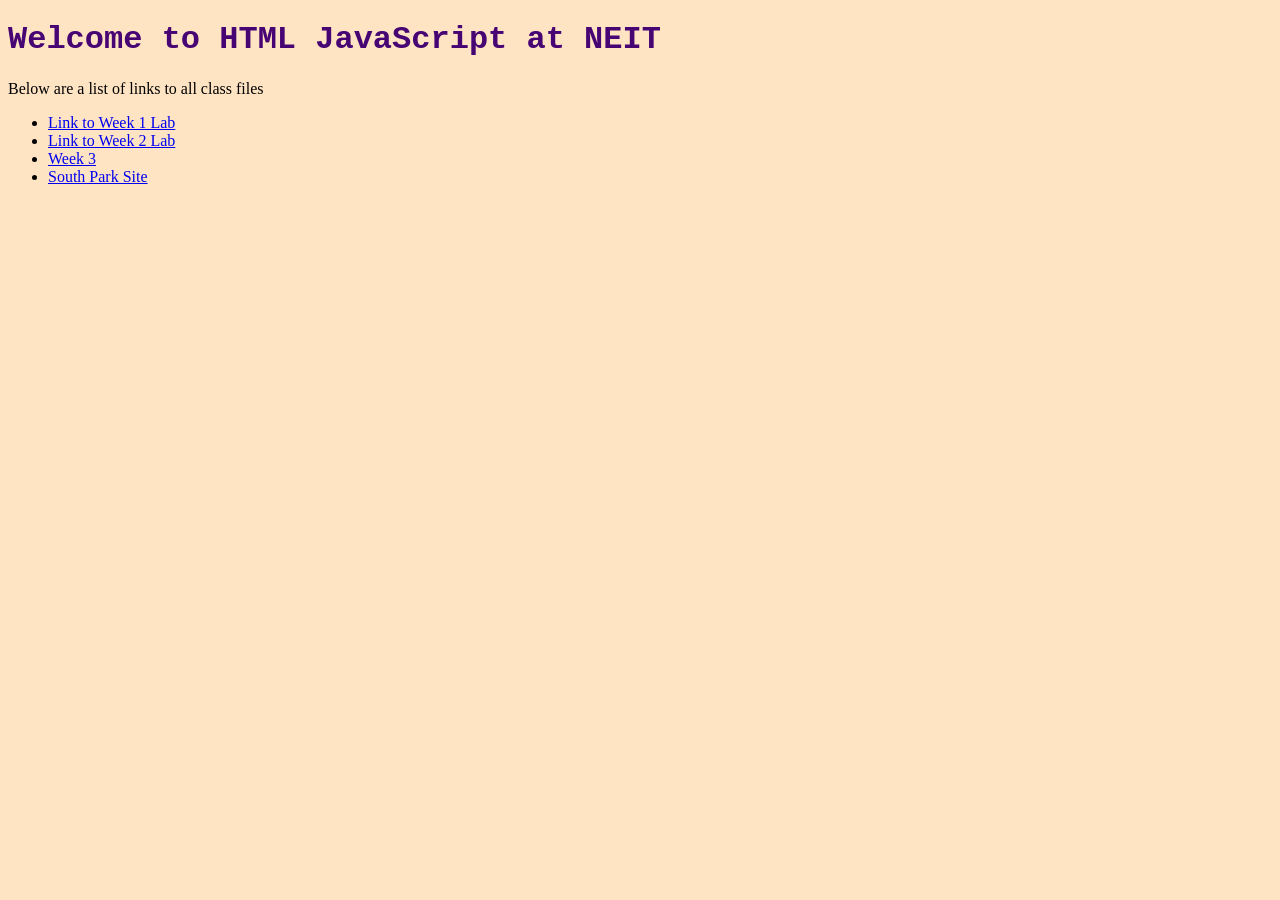
<file: index.html>
<!DOCTYPE html>
<html lang="en">
    <head>
        <!--
            Jordan Dubreuil
            SE 111.03
            January 9, 2024
        -->
        <title>HTML JavaScript Winter 2024</title>
        <meta charset="UTF-8">
        <!--<script src="script.js"></script>
        <script>
            alert("Hello World!")
        </script>
    -->
    </head>
    <body style="background-color: bisque;">
        <h1 style="font-family: 'Courier New', Courier, monospace;  color:rgb(71, 4, 115)">Welcome to HTML JavaScript at NEIT</h1>
        <p>Below are a list of links to all class files</p>
        <ul>
            <li><a href="Week1/index.html">Link to Week 1 Lab</a></li>
            <li><a href="Week2/rellativeAndAbsolute.html">Link to Week 2 Lab</a></li>
            <li><a href="Week2/IDandFragment.html">Week 3</a> </li>
            <li><a href="Week3/index.html">South Park Site</a></li>
        </ul>
        
    </body>
</html>
</file>
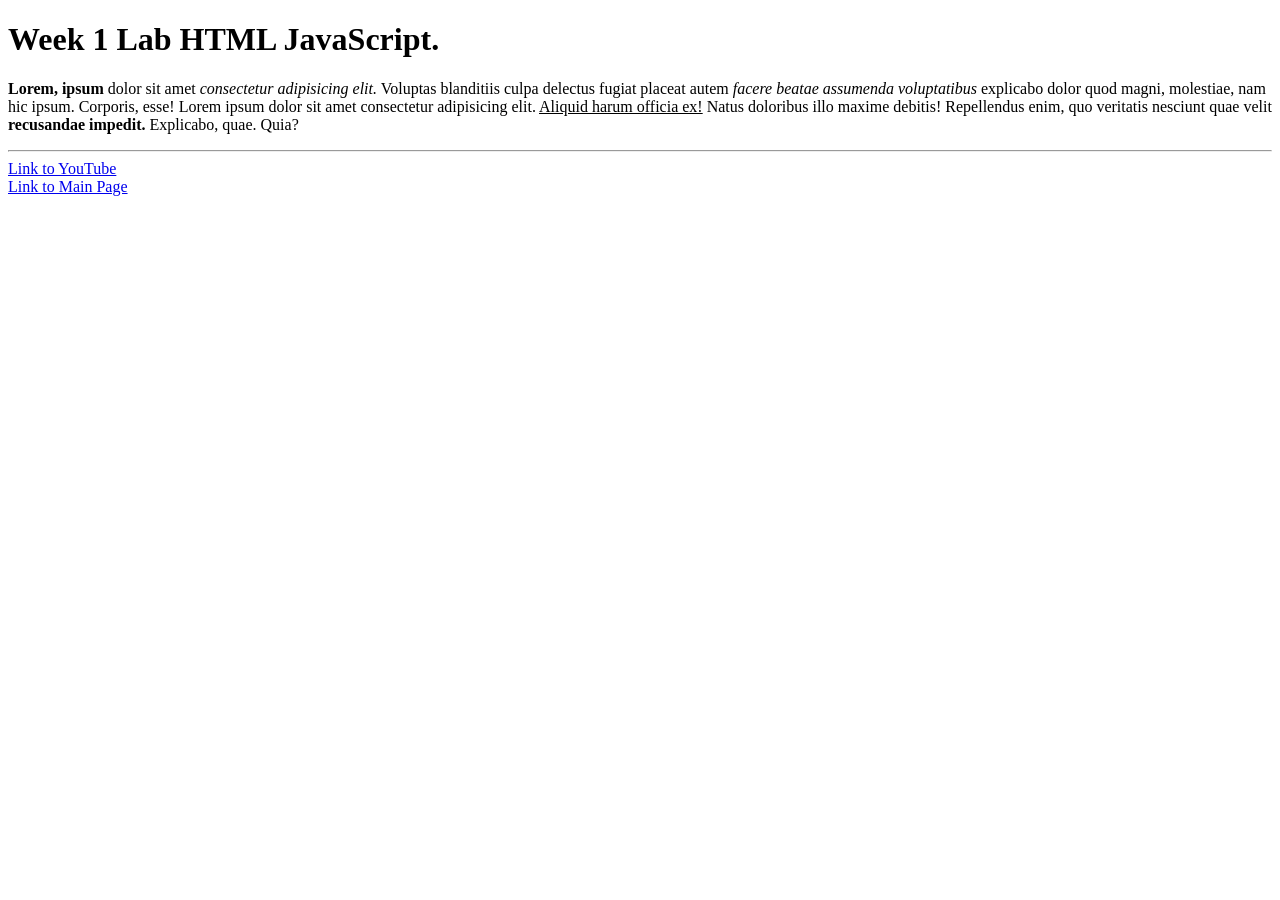
<file: Week1/index.html>
<!DOCTYPE html>
<html lang="en">
    <head>
        <meta charset="UTF-8">
        <meta http-equiv="X-UA-Compatible" content="IE=edge">
        <meta name="viewport" content="width=device-width, initial-scale=1.0">
        <title>Week 1 Lab HTML JavaScript</title>
    </head>
    <body>
        <!--Example of Division Tag-->
        <div>
            <!--Example of Header Tag-->
            <h1>Week 1 Lab HTML JavaScript.</h1>
            <!--Example of Paragrphe Tag-->
            <p><b>Lorem, ipsum</b><!--Bold Tag--> dolor sit amet <i>consectetur adipisicing elit.</i><!--Italicize Tag--> Voluptas blanditiis culpa delectus fugiat placeat autem <em>facere beatae assumenda voluptatibus</em><!--Emphasize Tag--> explicabo dolor quod magni, molestiae, nam hic ipsum. Corporis, esse! Lorem ipsum dolor sit amet consectetur adipisicing elit. <u>Aliquid harum officia ex!</u> <!--Underline Tag--> Natus doloribus illo maxime debitis! Repellendus enim, quo veritatis nesciunt quae velit <strong>recusandae impedit.</strong> <!--Strong Tag--> Explicabo, quae. Quia?</p>

            <hr><!--Horizontal Rule Tag-->

            <!--Anchor Tags Links-->
            <!--Example of Absolute Link-->
            <a href="http://www.youtube.com">Link to YouTube</a>
            <!--Example of Line Break-->
            <br>
            <!--Example of Realtive Link-->
            <a href="../index.html">Link to Main Page</a>

        </div>
        
    </body>
</html>
</file>
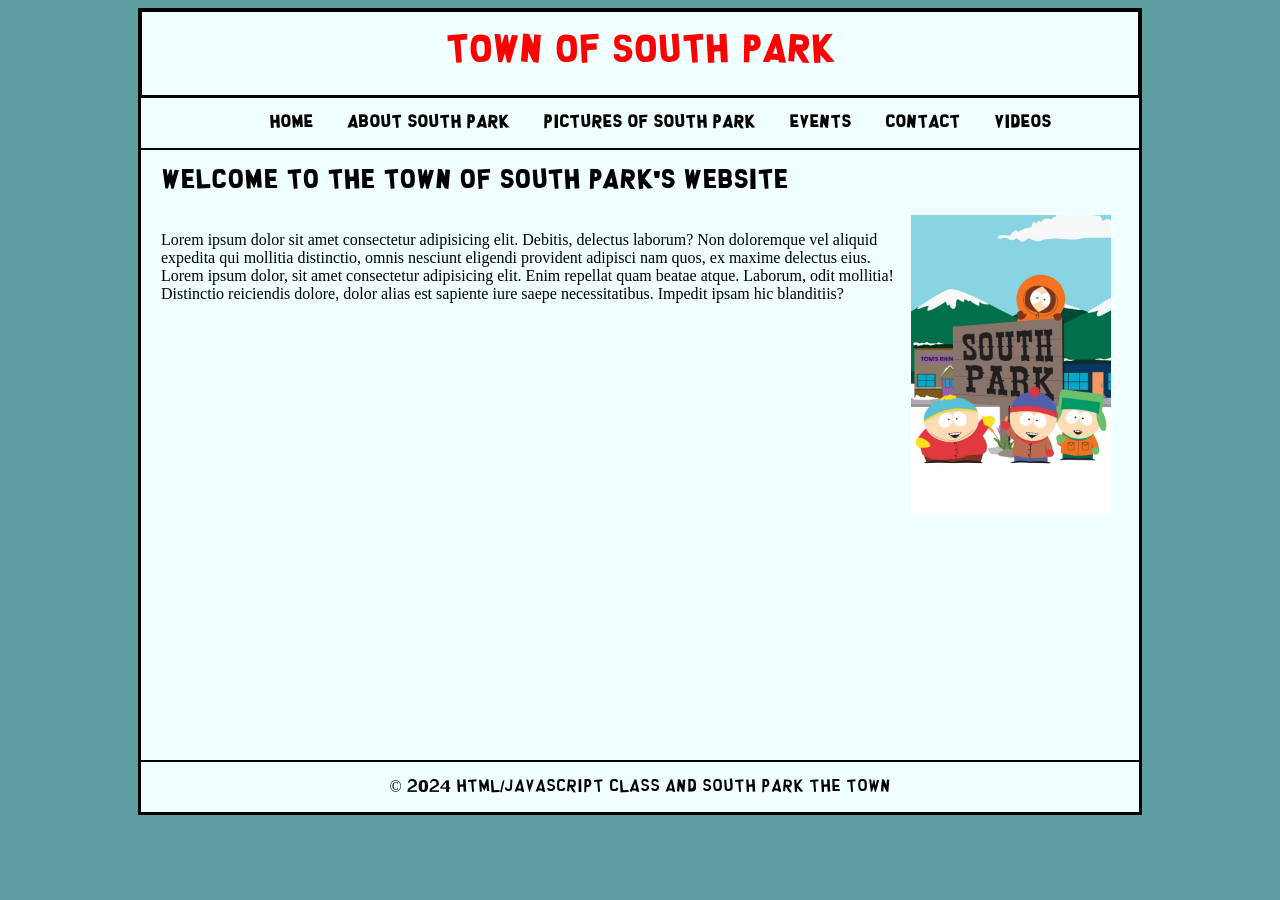
<file: Week3/index.html>
<!DOCTYPE html>
<html lang="en">
    <head>
        <title>The Town of South Park</title>
        <meta charset="UTF-8">
        <link rel="preconnect" href="https://fonts.googleapis.com">
        <link rel="preconnect" href="https://fonts.gstatic.com" crossorigin>
        <link href="https://fonts.googleapis.com/css2?family=Honk&display=swap" rel="stylesheet">
        <link rel="stylesheet" href="css/style.css">
        <link rel="shortcut icon" href="images/favicon.ico" type="image/x-icon">
    </head>
    <body>
        <!--Example of Website Mainframe-->
        <div id="Container">
            <!--Header Area-->
            <div id="Header">
                <h1>Town of South Park</h1>
            </div>
            <!--Navgation Area-->
            <div id="Nav">
                <ul>
                    <li class="nav-list"><a href="#" >Home</a></li>
                    <li class="nav-list"><a href="about.html" >About South Park</a></li>
                    <li class="nav-list"><a href="pictures.html" >Pictures of South Park</a></li>
                    <li class="nav-list"><a href="events.html" >Events</a></li>
                    <li class="nav-list"><a href="contact.html" >Contact</a></li>
                    <li class="nav-list"><a href="videos.html" >Videos</a></li>
                </ul>
            </div>
            <!--Content Area-->
            <div id="Content">
                <!--Content goes here!-->
                <h2 id="section-header">Welcome to the town of South Park's Website</h2>
                <p class="section-text">Lorem ipsum dolor sit amet consectetur adipisicing elit. Debitis, delectus laborum? Non doloremque vel aliquid expedita qui mollitia distinctio, omnis nesciunt eligendi provident adipisci nam quos, ex maxime delectus eius. Lorem ipsum dolor, sit amet consectetur adipisicing elit. Enim repellat quam beatae atque. Laborum, odit mollitia! Distinctio reiciendis dolore, dolor alias est sapiente iure saepe necessitatibus. Impedit ipsam hic blanditiis?</p>
                <img  src="../Week2/images/southpark.jpg" alt="Image of South Park" width="200">
            </div>
            <div id="Footer">
                <p>&copy; 2024 HTML/JavaScript Class and South Park the Town</p>
            </div>
        </div>
    </body>
</html>
</file>
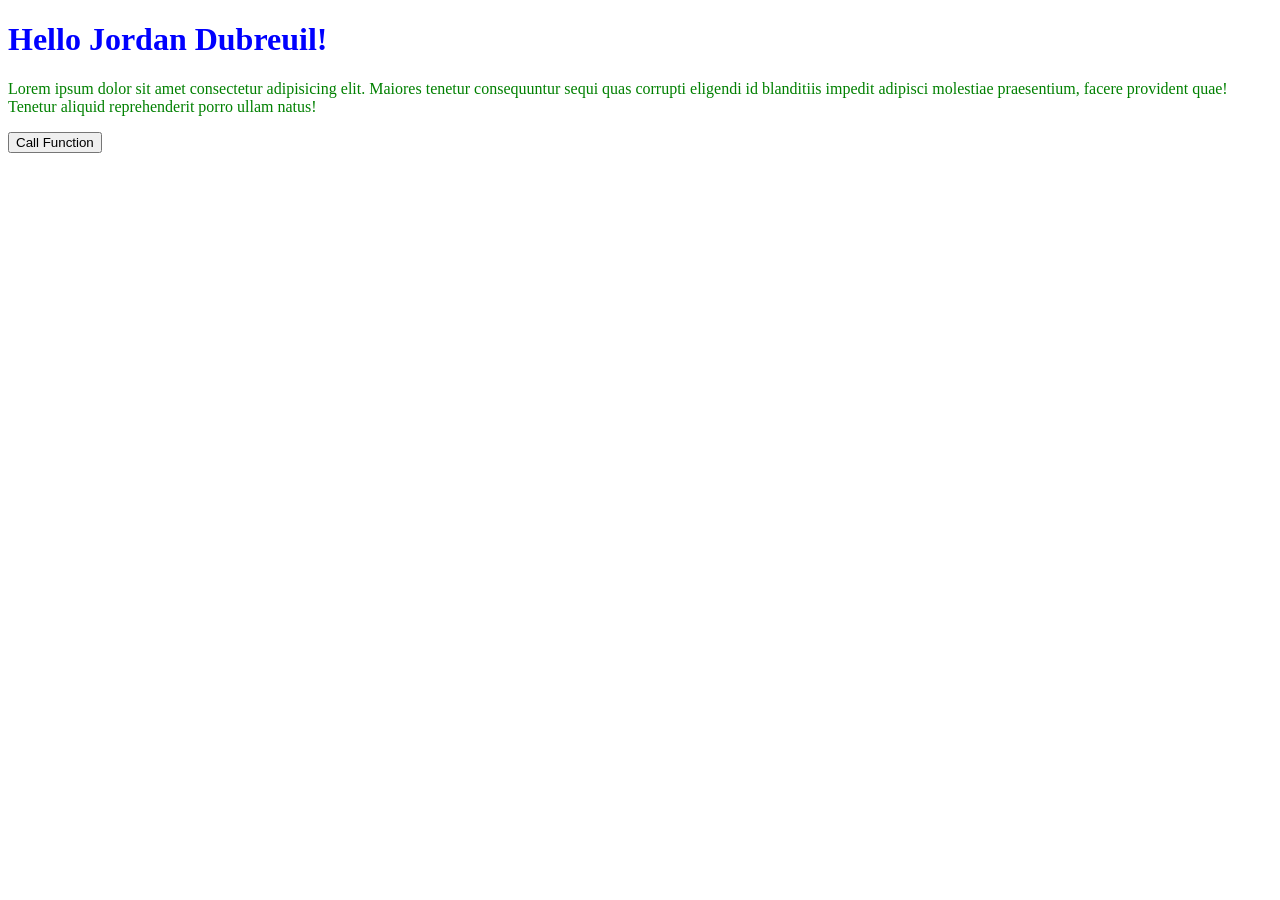
<file: Week6/index.html>
<!DOCTYPE html>
<html lang="en">
<head>
    <meta charset="UTF-8">
    <meta http-equiv="X-UA-Compatible" content="IE=edge">
    <meta name="viewport" content="width=device-width, initial-scale=1.0">
    <title>Week 6 | JavaScript Lab</title>
</head>
<body>
    <!--Actual HTML-->
    <h1>Week 6 | JavaScript Lab</h1>
    <p></p>
    <button>Call Function</button>
    <script>
        //Your JavaScript Goes here
        var firstName = "Jordan";
        var lastName = "Dubreuil";
        var message = `Hello ${firstName} ${lastName}!`;
        var para = "Lorem ipsum dolor sit amet consectetur adipisicing elit. Maiores tenetur consequuntur sequi quas corrupti eligendi id blanditiis impedit adipisci molestiae praesentium, facere provident quae! Tenetur aliquid reprehenderit porro ullam natus!";
        //example of alert function
        //alert(firstName + " " + lastName);
        console.log(`${firstName} ${lastName}`);
        //This should output message to the page

        function outputToPage(tag, msg, color){
            document.querySelector(tag).innerHTML = msg;
            document.querySelector(tag).style.color = color;
        }
        
        outputToPage("h1", message, "blue");
        outputToPage("p", para, "green");

        //Example of event handler
        var dataPromptButton = document.querySelector("button");
        dataPromptButton.addEventListener('click', dataPrompt);

        function dataPrompt(){
            alert(`My name is ${firstName} welcome my program.`);
            var yourName = prompt("Please tell me your name.");
            alert(`Hello ${yourName}! Nice to meet you.`);
            var yourLastName = prompt(`Please enter your last name.`);
            alert(`Your full name is ${yourName} ${yourLastName}!`);

            var firstNumber = prompt("Please enter a number.");
            var secondNumber = prompt("Please enter another number.");

            var result = Number(firstNumber) * Number(secondNumber);

            alert(`Here is your result: ${result}`);

            var documentBody = document.querySelector("body");
            var outputData = document.createElement("p");

            outputData.innerHTML = `Your name is ${yourName} ${yourLastName}<br> The result of your numbers is ${result}<br>Thank you from ${firstName} ${lastName}`;

            documentBody.appendChild(outputData);

        }
         
    </script>
</body>
</html>
</file>
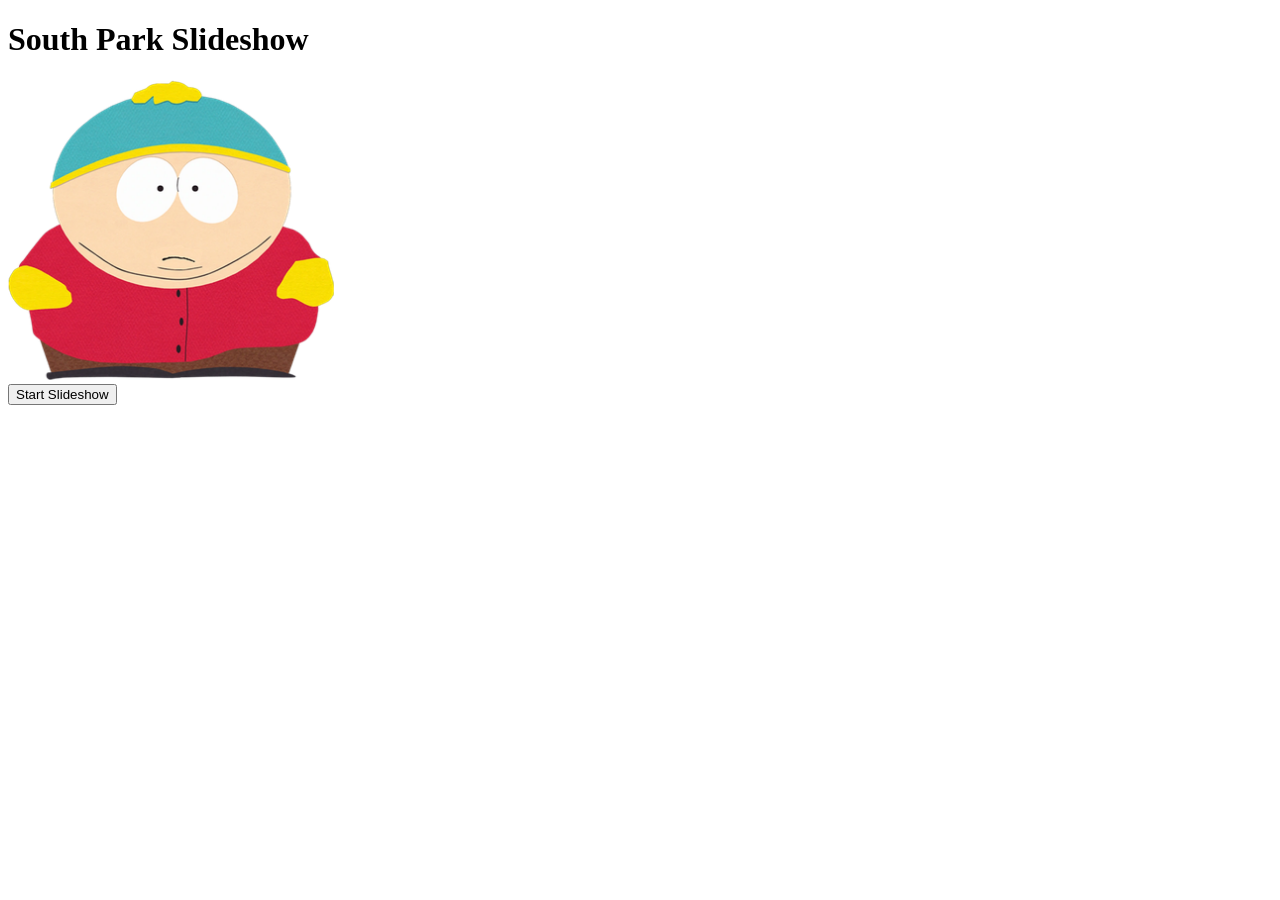
<file: Week9/index.html>
<!DOCTYPE html>
<html>
    <head>
        <meta charset="UTF-8">
        <title>Final Lab BOM and DOM Week 8</title>
        <script src="slideshow.js"></script>
    </head>
    <body>
        <h1>Final Review Lab BOM and DOM Week 9</h1>
        <img id="site-image" src="images/EricCartman.png" alt="South Park Images" height="300">
        <br>
        <button id="slideshow-button">Start Slideshow</button>
        
    </body>
</html>
</file>
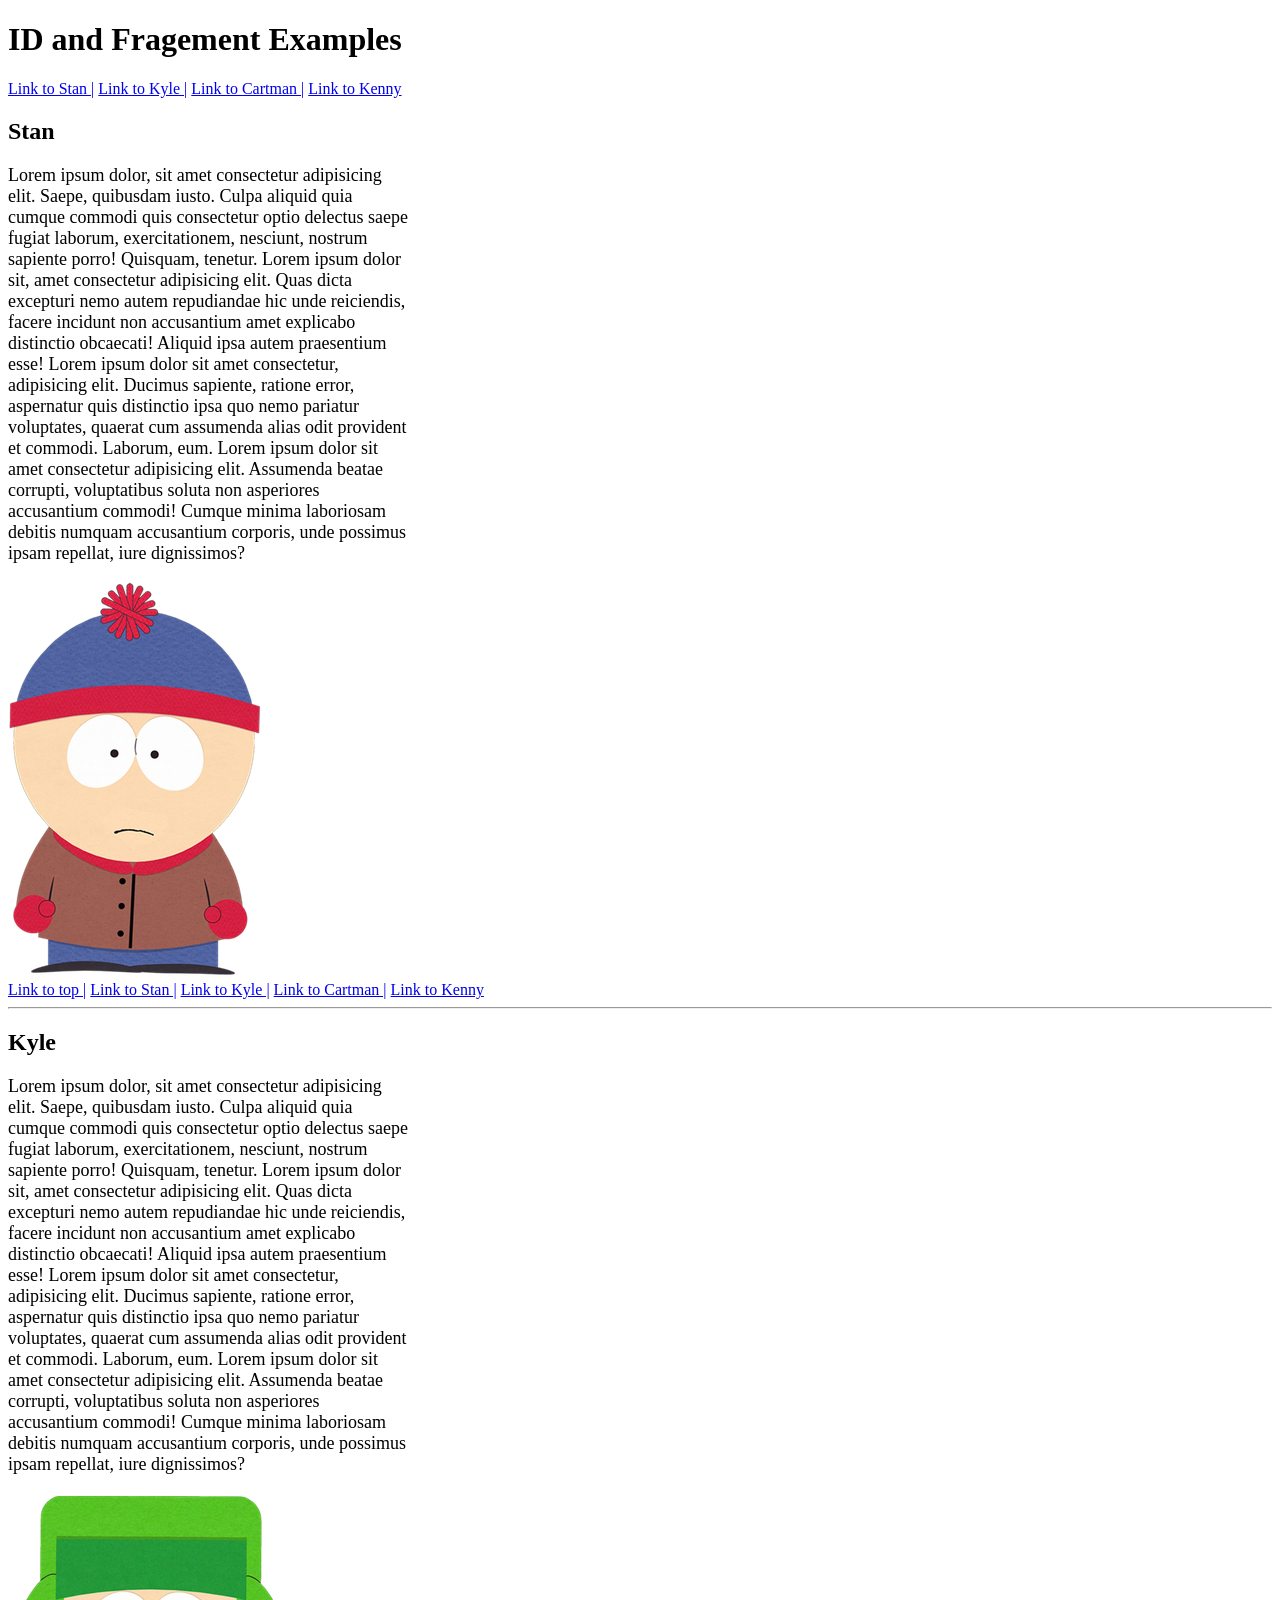
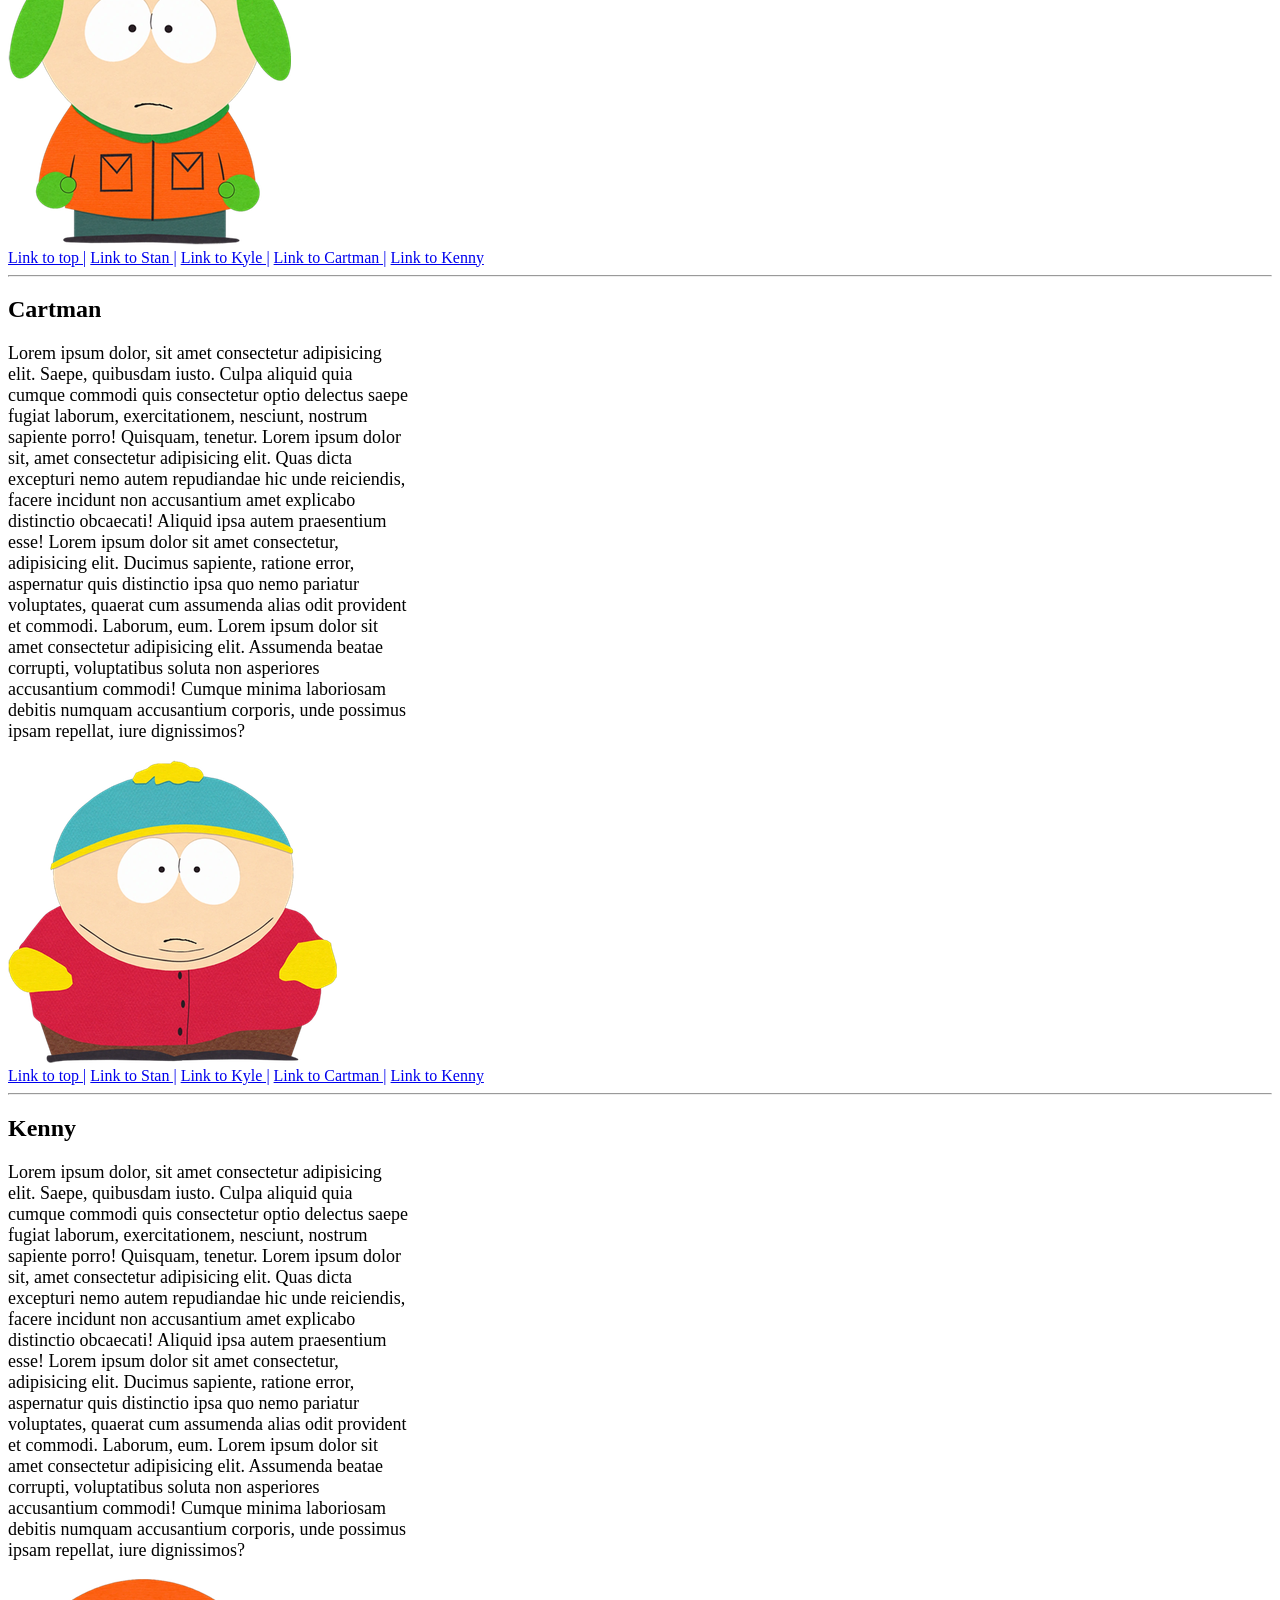
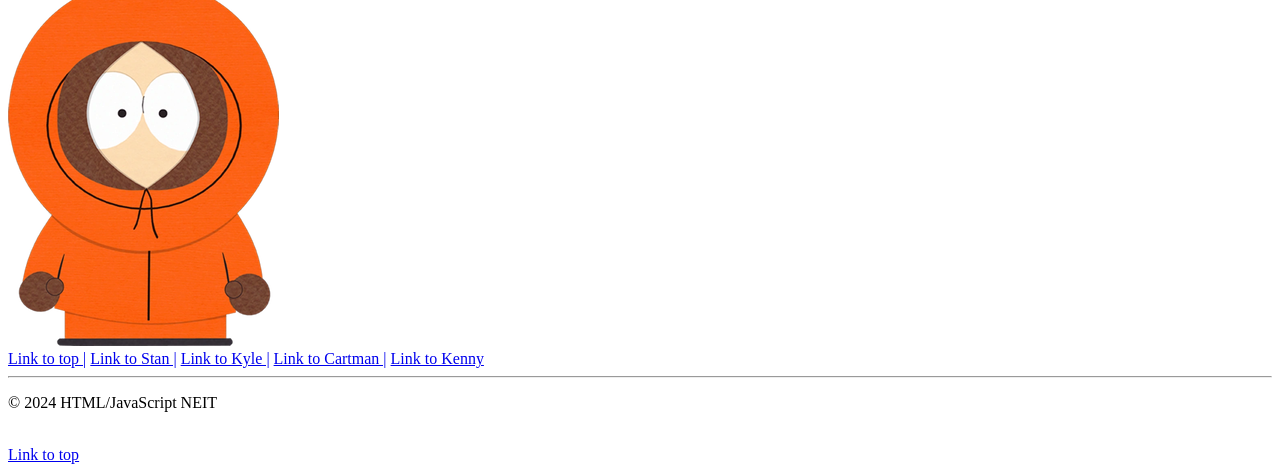
<file: Week2/IDandFragment.html>
<!DOCTYPE html>
<html lang="en">
<head>
    <meta charset="UTF-8">
    <meta http-equiv="X-UA-Compatible" content="IE=edge">
    <meta name="viewport" content="width=device-width, initial-scale=1.0">
    <title>ID and Fragement</title>
</head>
<body>
    <h1 id="top">ID and Fragement Examples</h1>
    <a href="#Stan">Link to Stan |</a>
    <a href="#Kyle">Link to Kyle |</a>
    <a href="#Cartman">Link to Cartman |</a>
    <a href="#Kenny">Link to Kenny</a>
    <!--Stan Section-->
    <h2 id="Stan">Stan</h2>
    <p style="width: 400px; font-size: 18px;">Lorem ipsum dolor, sit amet consectetur adipisicing elit. Saepe, quibusdam iusto. Culpa aliquid quia cumque commodi quis consectetur optio delectus saepe fugiat laborum, exercitationem, nesciunt, nostrum sapiente porro! Quisquam, tenetur. Lorem ipsum dolor sit, amet consectetur adipisicing elit. Quas dicta excepturi nemo autem repudiandae hic unde reiciendis, facere incidunt non accusantium amet explicabo distinctio obcaecati! Aliquid ipsa autem praesentium esse! Lorem ipsum dolor sit amet consectetur, adipisicing elit. Ducimus sapiente, ratione error, aspernatur quis distinctio ipsa quo nemo pariatur voluptates, quaerat cum assumenda alias odit provident et commodi. Laborum, eum. Lorem ipsum dolor sit amet consectetur adipisicing elit. Assumenda beatae corrupti, voluptatibus soluta non asperiores accusantium commodi! Cumque minima laboriosam debitis numquam accusantium corporis, unde possimus ipsam repellat, iure dignissimos?</p>
    <img src="images/StanMarsh.png" alt="Picture of Stan">
    <br>
    <a href="#top">Link to top |</a>
    <a href="#Stan">Link to Stan |</a>
    <a href="#Kyle">Link to Kyle |</a>
    <a href="#Cartman">Link to Cartman |</a>
    <a href="#Kenny">Link to Kenny</a>
    <hr>
    <!--Kyle Section-->
    <h2 id="Kyle">Kyle</h2>
    <p style="width: 400px; font-size: 18px;">Lorem ipsum dolor, sit amet consectetur adipisicing elit. Saepe, quibusdam iusto. Culpa aliquid quia cumque commodi quis consectetur optio delectus saepe fugiat laborum, exercitationem, nesciunt, nostrum sapiente porro! Quisquam, tenetur. Lorem ipsum dolor sit, amet consectetur adipisicing elit. Quas dicta excepturi nemo autem repudiandae hic unde reiciendis, facere incidunt non accusantium amet explicabo distinctio obcaecati! Aliquid ipsa autem praesentium esse! Lorem ipsum dolor sit amet consectetur, adipisicing elit. Ducimus sapiente, ratione error, aspernatur quis distinctio ipsa quo nemo pariatur voluptates, quaerat cum assumenda alias odit provident et commodi. Laborum, eum. Lorem ipsum dolor sit amet consectetur adipisicing elit. Assumenda beatae corrupti, voluptatibus soluta non asperiores accusantium commodi! Cumque minima laboriosam debitis numquam accusantium corporis, unde possimus ipsam repellat, iure dignissimos?</p>
    <img src="images/KyleBroflovski.png" alt="Picture of Kyle">
    <br>
    <a href="#top">Link to top |</a>
    <a href="#Stan">Link to Stan |</a>
    <a href="#Kyle">Link to Kyle |</a>
    <a href="#Cartman">Link to Cartman |</a>
    <a href="#Kenny">Link to Kenny</a>
    <hr>
    <!--Cartman Section-->
    <h2 id="Cartman">Cartman</h2>
    <p style="width: 400px; font-size: 18px;">Lorem ipsum dolor, sit amet consectetur adipisicing elit. Saepe, quibusdam iusto. Culpa aliquid quia cumque commodi quis consectetur optio delectus saepe fugiat laborum, exercitationem, nesciunt, nostrum sapiente porro! Quisquam, tenetur. Lorem ipsum dolor sit, amet consectetur adipisicing elit. Quas dicta excepturi nemo autem repudiandae hic unde reiciendis, facere incidunt non accusantium amet explicabo distinctio obcaecati! Aliquid ipsa autem praesentium esse! Lorem ipsum dolor sit amet consectetur, adipisicing elit. Ducimus sapiente, ratione error, aspernatur quis distinctio ipsa quo nemo pariatur voluptates, quaerat cum assumenda alias odit provident et commodi. Laborum, eum. Lorem ipsum dolor sit amet consectetur adipisicing elit. Assumenda beatae corrupti, voluptatibus soluta non asperiores accusantium commodi! Cumque minima laboriosam debitis numquam accusantium corporis, unde possimus ipsam repellat, iure dignissimos?</p>
    <img src="images/EricCartman.png" alt="Picture of Cartman">
    <br>
    <a href="#top">Link to top |</a>
    <a href="#Stan">Link to Stan |</a>
    <a href="#Kyle">Link to Kyle |</a>
    <a href="#Cartman">Link to Cartman |</a>
    <a href="#Kenny">Link to Kenny</a>
    <hr>
    <!--Kenny Section-->
    <h2 id="Kenny">Kenny</h2>
    <p style="width: 400px; font-size: 18px;">Lorem ipsum dolor, sit amet consectetur adipisicing elit. Saepe, quibusdam iusto. Culpa aliquid quia cumque commodi quis consectetur optio delectus saepe fugiat laborum, exercitationem, nesciunt, nostrum sapiente porro! Quisquam, tenetur. Lorem ipsum dolor sit, amet consectetur adipisicing elit. Quas dicta excepturi nemo autem repudiandae hic unde reiciendis, facere incidunt non accusantium amet explicabo distinctio obcaecati! Aliquid ipsa autem praesentium esse! Lorem ipsum dolor sit amet consectetur, adipisicing elit. Ducimus sapiente, ratione error, aspernatur quis distinctio ipsa quo nemo pariatur voluptates, quaerat cum assumenda alias odit provident et commodi. Laborum, eum. Lorem ipsum dolor sit amet consectetur adipisicing elit. Assumenda beatae corrupti, voluptatibus soluta non asperiores accusantium commodi! Cumque minima laboriosam debitis numquam accusantium corporis, unde possimus ipsam repellat, iure dignissimos?</p>
    <img src="images/KennyMcCormick.png" alt="Picture of Kenny">
    <br>
    <a href="#top">Link to top |</a>
    <a href="#Stan">Link to Stan |</a>
    <a href="#Kyle">Link to Kyle |</a>
    <a href="#Cartman">Link to Cartman |</a>
    <a href="#Kenny">Link to Kenny</a>
    <hr>
    <div id="footer">
        <p>&copy; 2024 HTML/JavaScript NEIT</p>
        <br>
        <a href="#top">Link to top </a>
    </div>
</body>
</html>
</file>
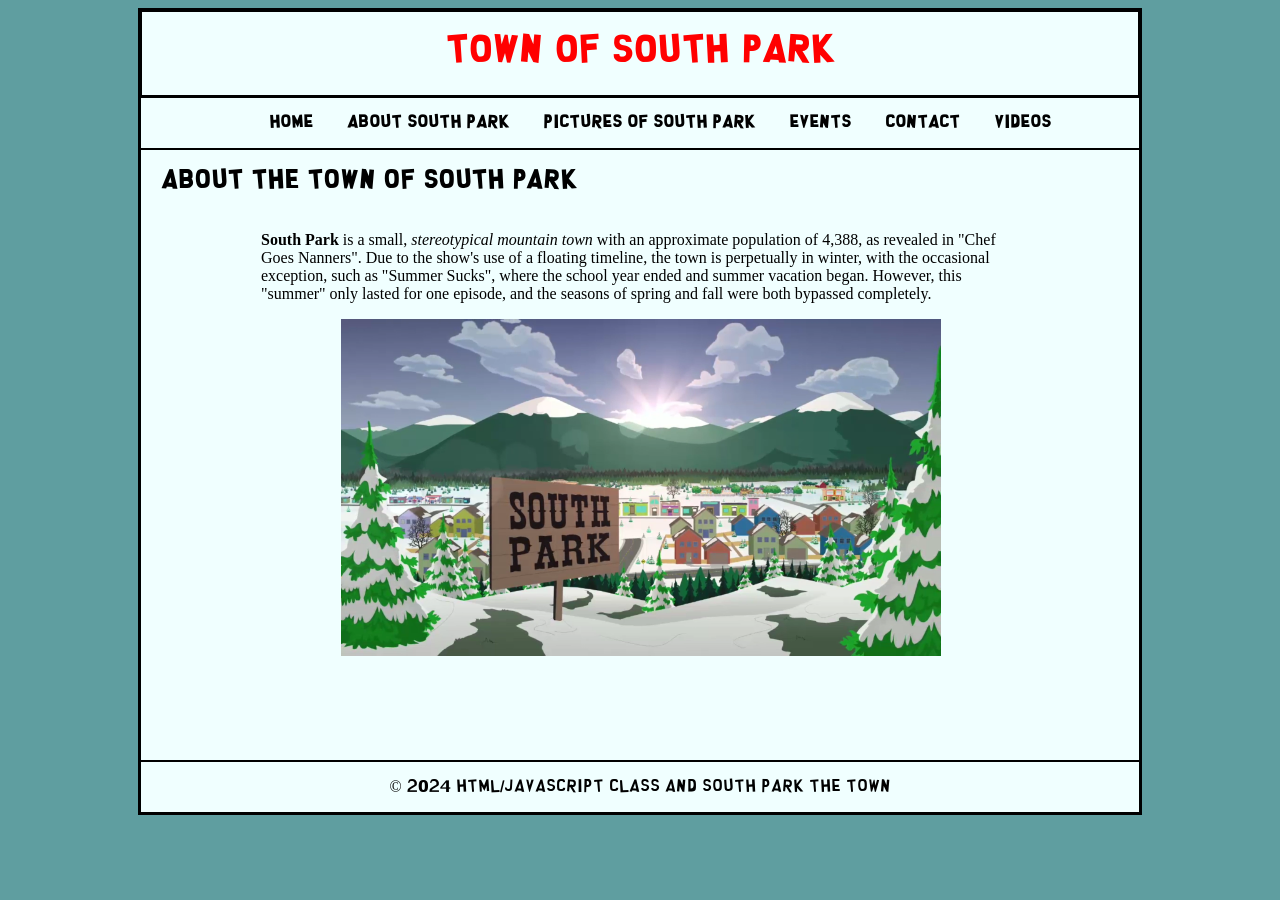
<file: Week3/about.html>
<!DOCTYPE html>
<html lang="en">
    <head>
        <title>The Town of South Park - About South Park</title>
        <meta charset="UTF-8">
        <link rel="preconnect" href="https://fonts.googleapis.com">
        <link rel="preconnect" href="https://fonts.gstatic.com" crossorigin>
        <link href="https://fonts.googleapis.com/css2?family=Honk&display=swap" rel="stylesheet">
        <link rel="stylesheet" href="css/style.css">
        <link rel="shortcut icon" href="images/favicon.ico" type="image/x-icon">
    </head>
    <body>
        <!--Example of Website Mainframe-->
        <div id="Container">
            <!--Header Area-->
            <div id="Header">
                <h1>Town of South Park</h1>
            </div>
            <!--Navgation Area-->
            <div id="Nav">
                <ul>
                    <li class="nav-list"><a href="index.html" >Home</a></li>
                    <li class="nav-list"><a href="#" >About South Park</a></li>
                    <li class="nav-list"><a href="pictures.html" >Pictures of South Park</a></li>
                    <li class="nav-list"><a href="events.html" >Events</a></li>
                    <li class="nav-list"><a href="contact.html" >Contact</a></li>
                    <li class="nav-list"><a href="videos.html" >Videos</a></li>
                </ul>
            </div>
            <!--Content Area-->
            <div id="Content">
                <!--Content goes here!-->
                <h2 id="section-header">About the town of South Park</h2>
                <p class="section-text" style="margin-left:100px;"><strong>South Park</strong> is a small, <em>stereotypical mountain town</em> with an approximate population of 4,388, as revealed in "Chef Goes Nanners". Due to the show's use of a floating timeline, the town is perpetually in winter, with the occasional exception, such as "Summer Sucks", where the school year ended and summer vacation began. However, this "summer" only lasted for one episode, and the seasons of spring and fall were both bypassed completely.</p>
                <img style="clear: both; margin-left:200px;" src="images/South_Park2.webp" alt="Image of South Park" width="600">
            </div>
            <div id="Footer">
                <p>&copy; 2024 HTML/JavaScript Class and South Park the Town</p>
            </div>
        </div>
    </body>
</html>
</file>
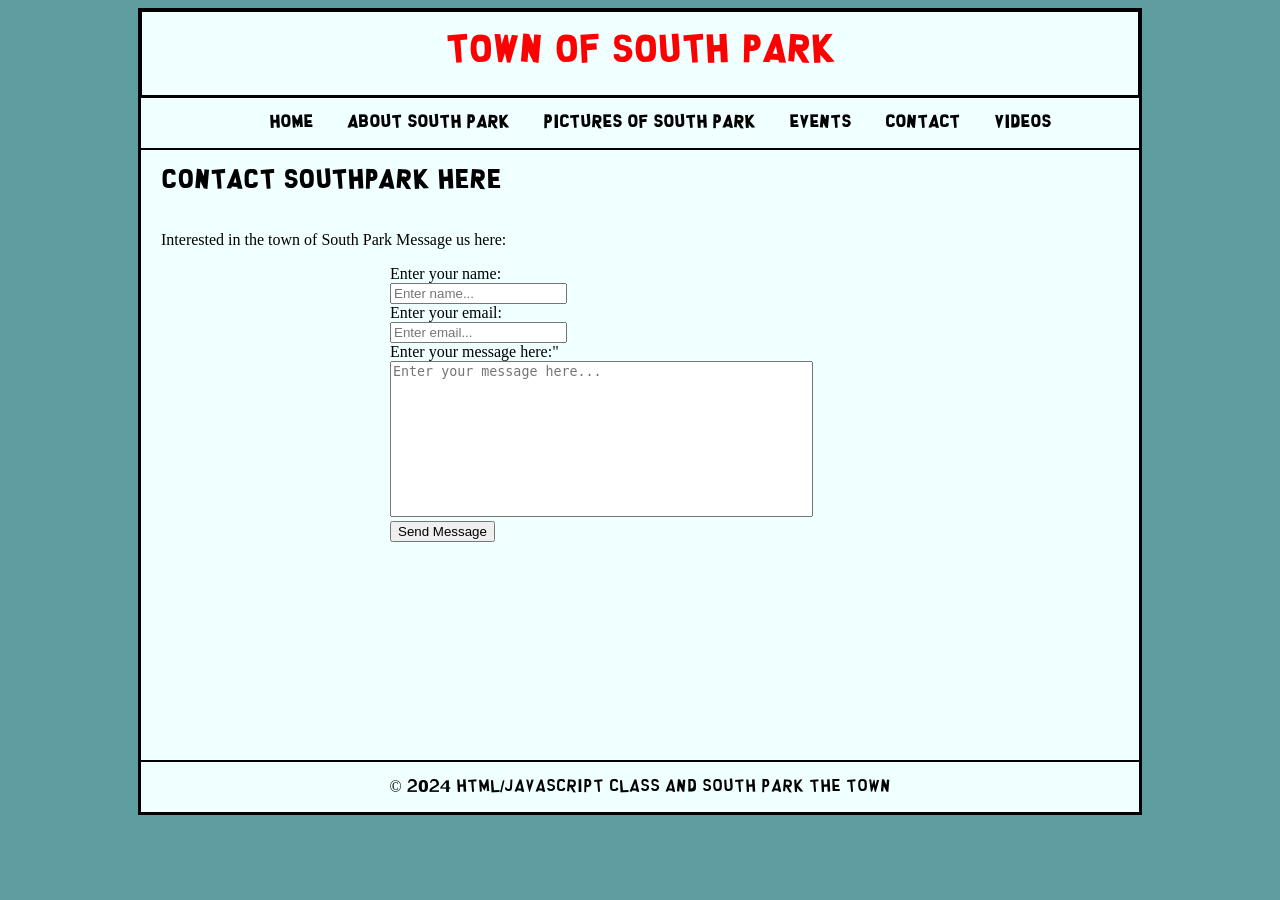
<file: Week3/contact.html>
<!DOCTYPE html>
<html lang="en">
    <head>
        <title>The Town of South Park - Contact South Park</title>
        <meta charset="UTF-8">
        <link rel="preconnect" href="https://fonts.googleapis.com">
        <link rel="preconnect" href="https://fonts.gstatic.com" crossorigin>
        <link href="https://fonts.googleapis.com/css2?family=Honk&display=swap" rel="stylesheet">
        <link rel="stylesheet" href="css/style.css">
        <link rel="shortcut icon" href="images/favicon.ico" type="image/x-icon">
    </head>
    <body>
        <!--Example of Website Mainframe-->
        <div id="Container">
            <!--Header Area-->
            <div id="Header">
                <h1>Town of South Park</h1>
            </div>
            <!--Navgation Area-->
            <div id="Nav">
                <ul>
                    <li class="nav-list"><a href="index.html" >Home</a></li>
                    <li class="nav-list"><a href="about.html" >About South Park</a></li>
                    <li class="nav-list"><a href="pictures.html" >Pictures of South Park</a></li>
                    <li class="nav-list"><a href="events.html" >Events</a></li>
                    <li class="nav-list"><a href="#" >Contact</a></li>
                    <li class="nav-list"><a href="videos.html" >Videos</a></li>
                </ul>
            </div>
            <!--Content Area-->
            <div id="Content">
                <!--Content goes here!-->
                <h2 id="section-header">Contact Southpark Here</h2>
                <p class="section-text" style="width: 100%;">Interested in the town of South Park Message us here:</p>
                <br> 
                <form action="#" method="get" id="contact-form">
                    <label for="name">Enter your name:</label>
                    <br>
                    <input type="text" placeholder="Enter name..." name="name">
                    <br>
                    <label for="email">Enter your email:</label>
                    <br>
                    <input type="email" placeholder="Enter email..." name="email">
                    <br>
                    <label for="message">Enter your message here:"</label>
                    <br>
                    <textarea name="message" id="message" cols="50" rows="10" style="resize: none;" placeholder="Enter your message here..."></textarea>
                    <br>
                    <input type="submit" value="Send Message">
                </form>
            </div>
            <div id="Footer">
                <p>&copy; 2024 HTML/JavaScript Class and South Park the Town</p>
            </div>
        </div>
    </body>
</html>
</file>
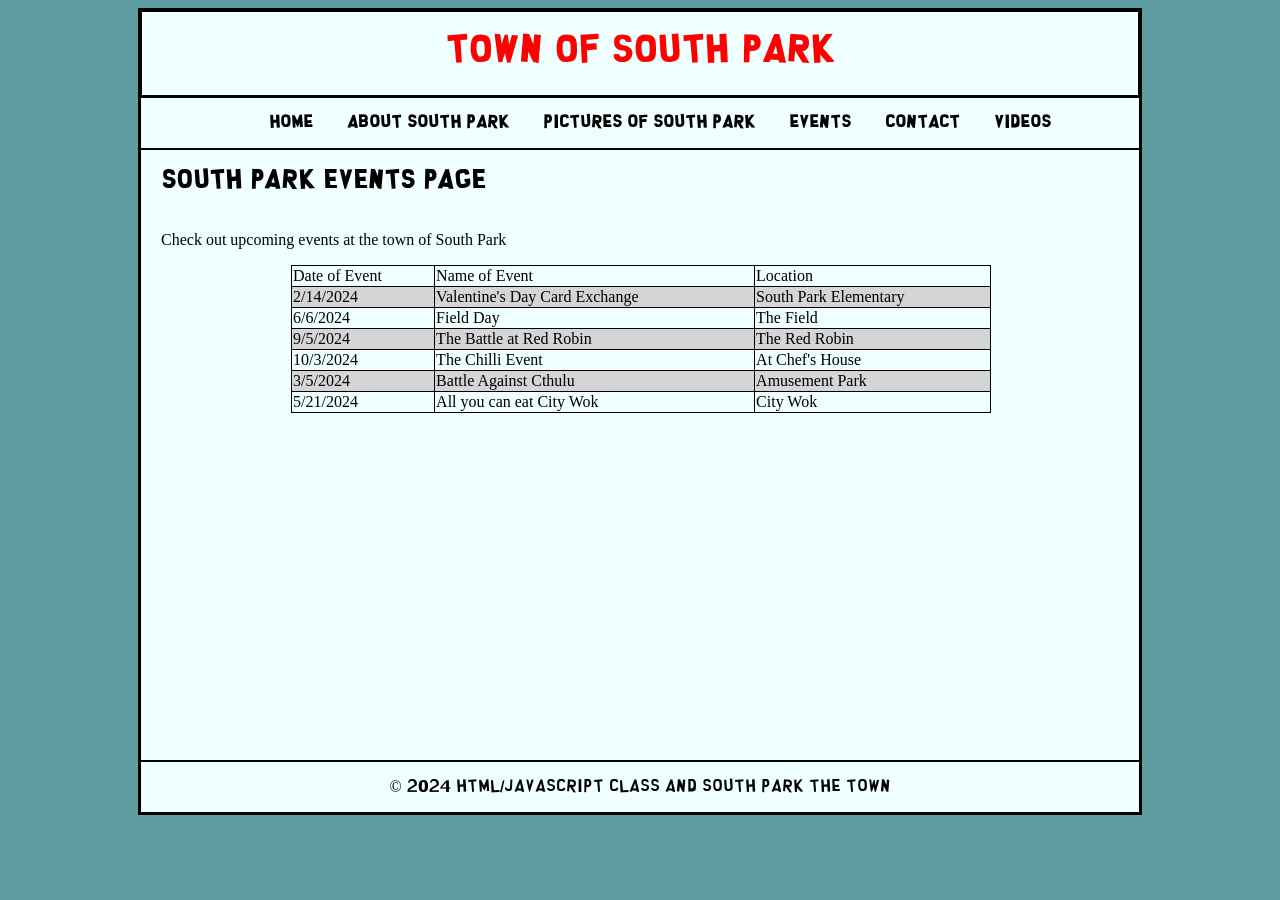
<file: Week3/events.html>
<!DOCTYPE html>
<html lang="en">
    <head>
        <title>The Town of South Park - Events</title>
        <meta charset="UTF-8">
        <link rel="preconnect" href="https://fonts.googleapis.com">
        <link rel="preconnect" href="https://fonts.gstatic.com" crossorigin>
        <link href="https://fonts.googleapis.com/css2?family=Honk&display=swap" rel="stylesheet">
        <link rel="stylesheet" href="css/style.css">
        <link rel="shortcut icon" href="images/favicon.ico" type="image/x-icon">
    </head>
    <body>
        <!--Example of Website Mainframe-->
        <div id="Container">
            <!--Header Area-->
            <div id="Header">
                <h1>Town of South Park</h1>
            </div>
            <!--Navgation Area-->
            <div id="Nav">
                <ul>
                    <li class="nav-list"><a href="index.html" >Home</a></li>
                    <li class="nav-list"><a href="about.html" >About South Park</a></li>
                    <li class="nav-list"><a href="pictures.html" >Pictures of South Park</a></li>
                    <li class="nav-list"><a href="#" >Events</a></li>
                    <li class="nav-list"><a href="contact.html" >Contact</a></li>
                    <li class="nav-list"><a href="videos.html" >Videos</a></li>
                </ul>
            </div>
            <!--Content Area-->
            <div id="Content">
                <!--Content goes here!-->
                <h2 id="section-header">South Park Events Page</h2>
                <p class="section-text" style="width:100%">Check out upcoming events at the town of South Park</p>
                <table>
                    <thead>
                        <tr>
                            <td>Date of Event</td>
                            <td>Name of Event</td>
                            <td>Location</td>
                        </tr>
                    </thead>
                    <tbody class="table-data">
                        <!--List of Events-->
                        <tr>
                            <td>2/14/2024</td>
                            <td>Valentine's Day Card Exchange</td>
                            <td>South Park Elementary</td>
                        </tr>
                        <tr>
                            <td>6/6/2024</td>
                            <td>Field Day</td>
                            <td>The Field</td>
                        </tr>
                        <tr>
                            <td>9/5/2024</td>
                            <td>The Battle at Red Robin</td>
                            <td>The Red Robin</td>
                        </tr>
                        <tr>
                            <td>10/3/2024</td>
                            <td>The Chilli Event</td>
                            <td>At Chef's House</td>
                        </tr>
                        <tr>
                            <td>3/5/2024</td>
                            <td>Battle Against Cthulu</td>
                            <td>Amusement Park</td>
                        </tr>
                        <tr>
                            <td>5/21/2024</td>
                            <td>All you can eat City Wok</td>
                            <td>City Wok</td>
                        </tr>
                    </tbody>
                </table>
            </div>
            <div id="Footer">
                <p>&copy; 2024 HTML/JavaScript Class and South Park the Town</p>
            </div>
        </div>
    </body>
</html>
</file>
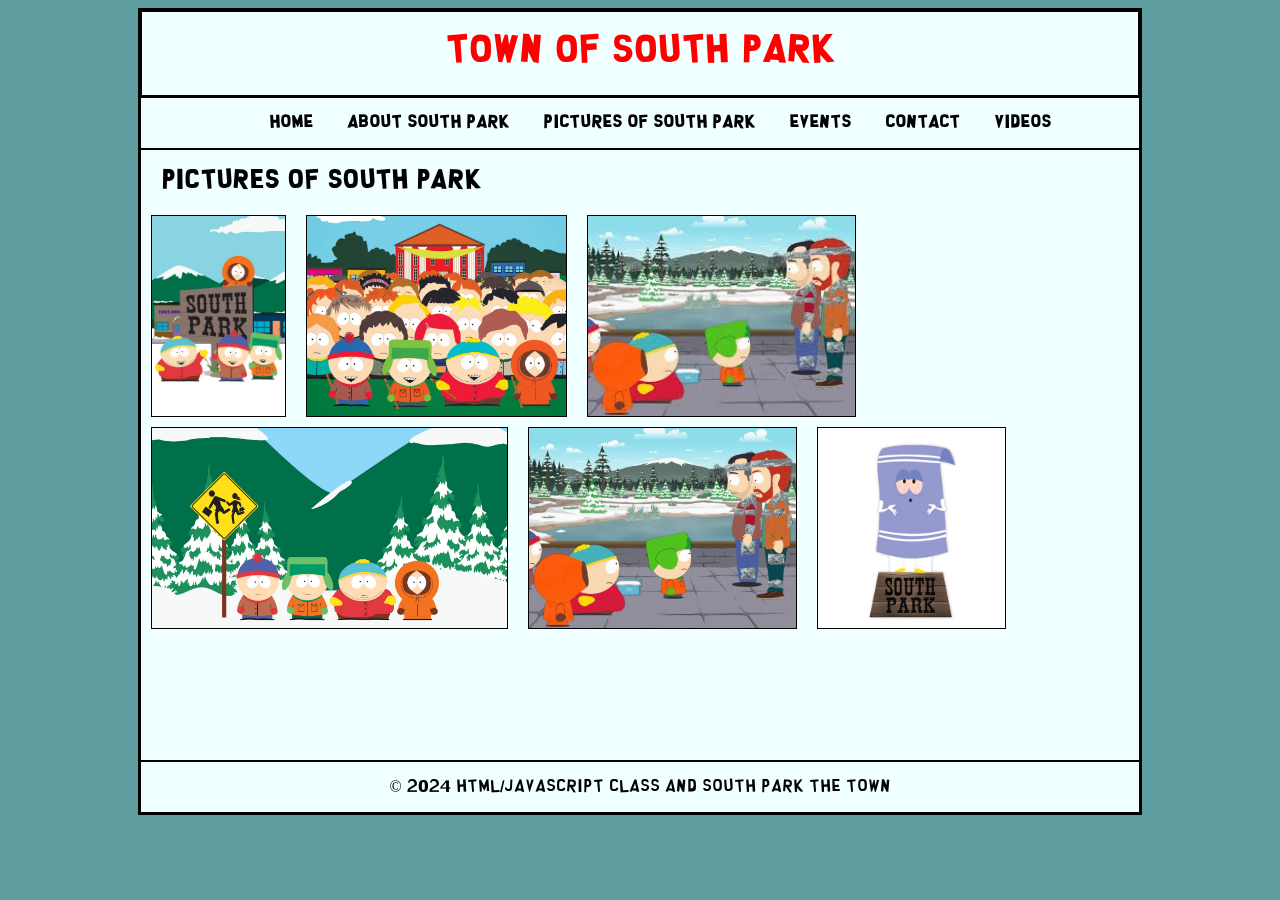
<file: Week3/pictures.html>
<!DOCTYPE html>
<html lang="en">
    <head>
        <title>The Town of South Park - Pictures of South Park</title>
        <meta charset="UTF-8">
        <link rel="preconnect" href="https://fonts.googleapis.com">
        <link rel="preconnect" href="https://fonts.gstatic.com" crossorigin>
        <link href="https://fonts.googleapis.com/css2?family=Honk&display=swap" rel="stylesheet">
        <link rel="stylesheet" href="css/style.css">
        <link rel="shortcut icon" href="images/favicon.ico" type="image/x-icon">
    </head>
    <body>
        <!--Example of Website Mainframe-->
        <div id="Container">
            <!--Header Area-->
            <div id="Header">
                <h1>Town of South Park</h1>
            </div>
            <!--Navgation Area-->
            <div id="Nav">
                <ul>
                    <li class="nav-list"><a href="index.html" >Home</a></li>
                    <li class="nav-list"><a href="about.html" >About South Park</a></li>
                    <li class="nav-list"><a href="#" >Pictures of South Park</a></li>
                    <li class="nav-list"><a href="events.html" >Events</a></li>
                    <li class="nav-list"><a href="contact.html" >Contact</a></li>
                    <li class="nav-list"><a href="videos.html" >Videos</a></li>
                </ul>
            </div>
            <!--Content Area-->
            <div id="Content">
                <!--Content goes here!-->
                <h2 id="section-header">Pictures of South Park</h2>
                
                <img class="gallery" src="../Week2/images/southpark.jpg" alt="Image of South Park" height="200px">
                <img class="gallery" src="images/characters-Stan-South-Park-Kyle-Kenny-Cartman.webp" alt="Image of South Park" height="200px">
                <img class="gallery" src="images/images.jpg" alt="Image of South Park" height="200px">
                <img class="gallery" src="images/south-park-4.webp" alt="Image of South Park" height="200px">
                <img class="gallery" src="images/south-park-post-covid-sequel.jpg" alt="Image of South Park" height="200px">
                <img class="gallery" src="images/SP-Towelie-Stand-28_1024x1024.webp" alt="Image of South Park" height="200px"> 
            </div>
            <div id="Footer">
                <p>&copy; 2024 HTML/JavaScript Class and South Park the Town</p>
            </div>
        </div>
    </body>
</html>
</file>
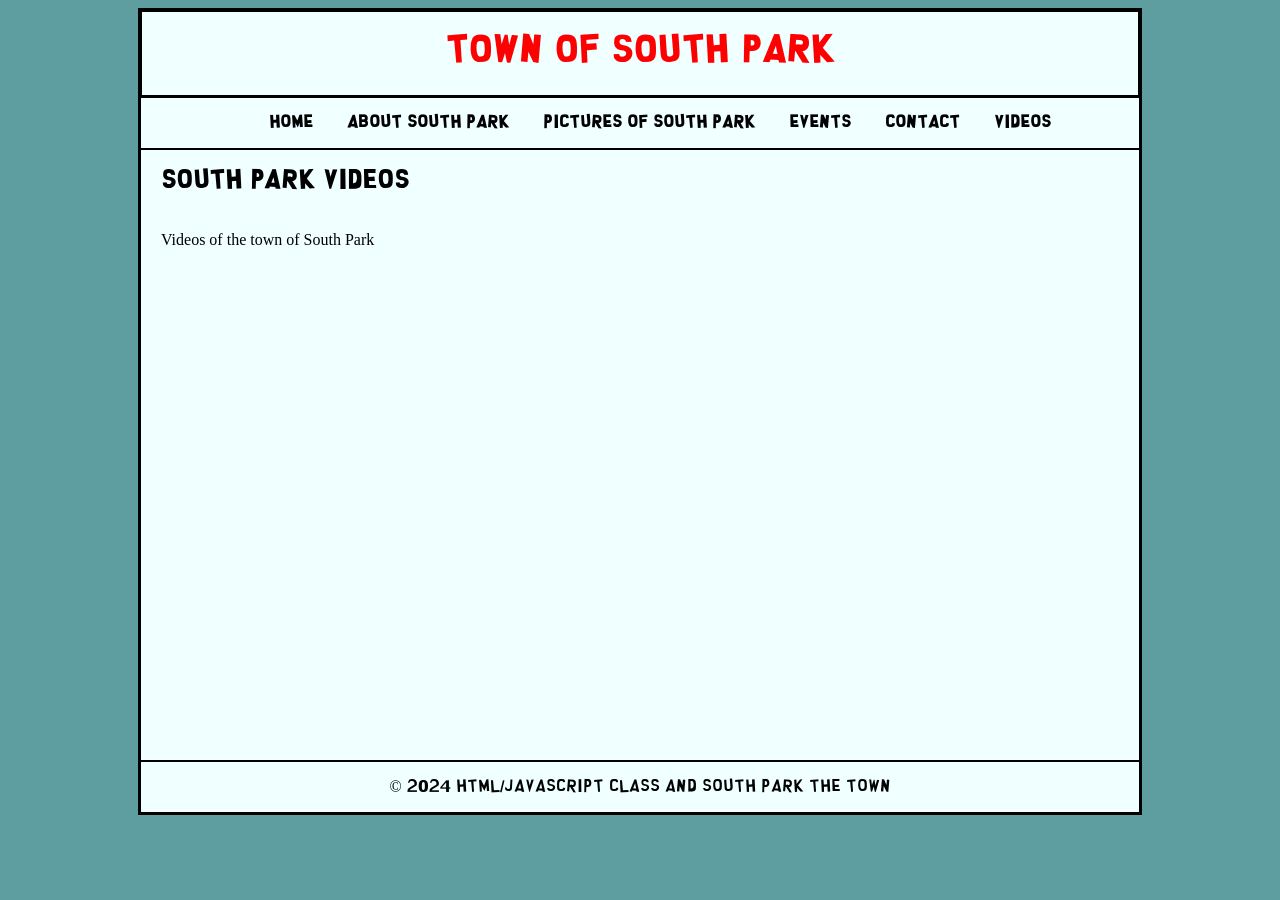
<file: Week3/videos.html>
<!DOCTYPE html>
<html lang="en">
    <head>
        <title>The Town of South Park -Videos</title>
        <meta charset="UTF-8">
        <link rel="preconnect" href="https://fonts.googleapis.com">
        <link rel="preconnect" href="https://fonts.gstatic.com" crossorigin>
        <link href="https://fonts.googleapis.com/css2?family=Honk&display=swap" rel="stylesheet">
        <link rel="stylesheet" href="css/style.css">
        <link rel="shortcut icon" href="images/favicon.ico" type="image/x-icon">
    </head>
    <body>
        <!--Example of Website Mainframe-->
        <div id="Container">
            <!--Header Area-->
            <div id="Header">
                <h1>Town of South Park</h1>
            </div>
            <!--Navgation Area-->
            <div id="Nav">
                <ul>
                    <li class="nav-list"><a href="index.html" >Home</a></li>
                    <li class="nav-list"><a href="about.html" >About South Park</a></li>
                    <li class="nav-list"><a href="pictures.html" >Pictures of South Park</a></li>
                    <li class="nav-list"><a href="events.html" >Events</a></li>
                    <li class="nav-list"><a href="contact.html" >Contact</a></li>
                    <li class="nav-list"><a href="#" >Videos</a></li>
                </ul>
            </div>
            <!--Content Area-->
            <div id="Content">
                <!--Content goes here!-->
                <h2 id="section-header">South Park Videos</h2>
                <p class="section-text">Videos of the town of South Park</p>
                <iframe class="videos" width="560" height="315" src="https://www.youtube.com/embed/cy3kGCnVyhY?mute=1&autoplay=1&si=WRcVBvSrc_Kh1q7l" title="YouTube video player" frameborder="0" allow="accelerometer; autoplay; clipboard-write; encrypted-media; gyroscope; picture-in-picture; web-share" allowfullscreen></iframe>
            </div>
            <div id="Footer">
                <p>&copy; 2024 HTML/JavaScript Class and South Park the Town</p>
            </div>
        </div>
    </body>
</html>
</file>
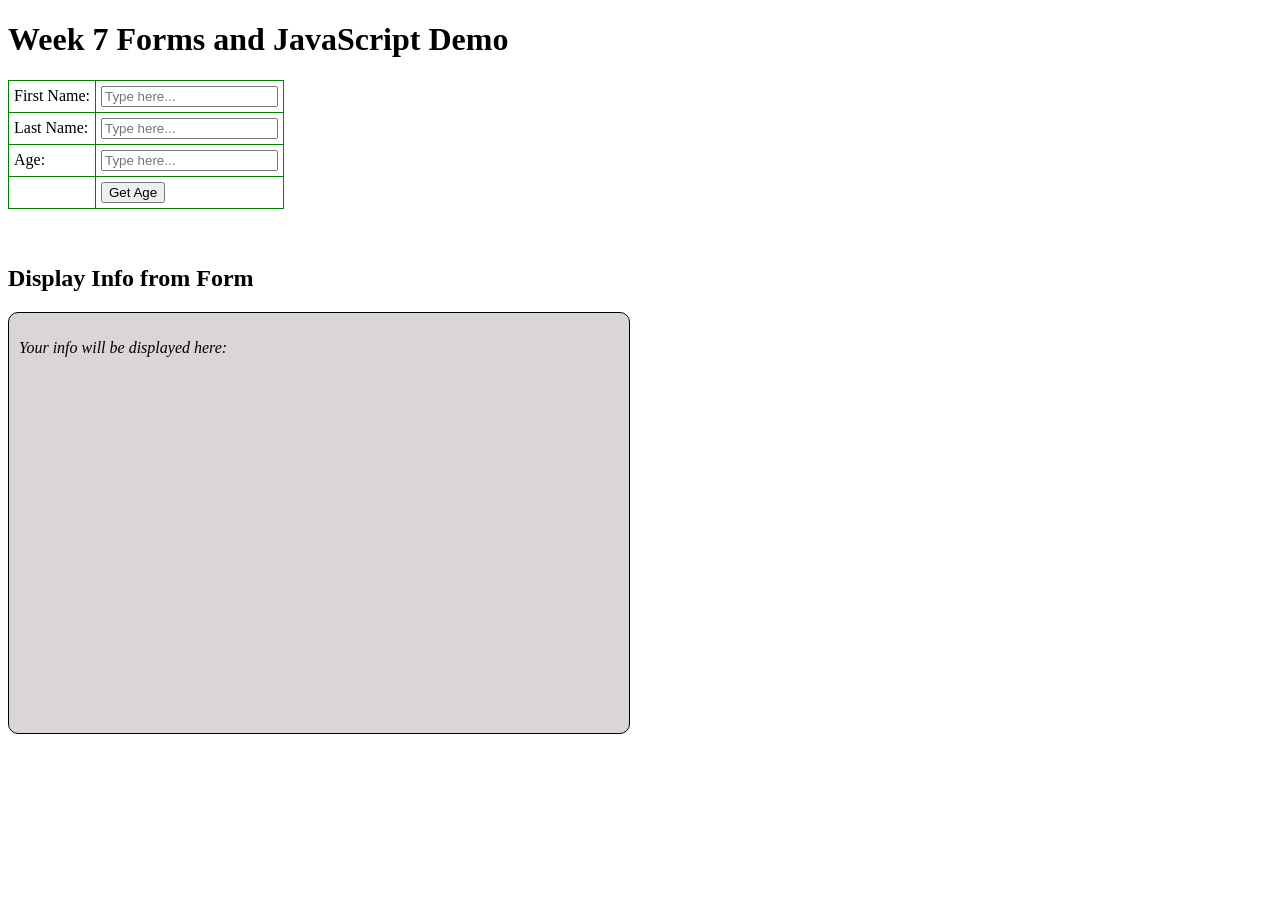
<file: Week7/Week7.html>
<!DOCTYPE html>
<html lang="en">
    <head>
        <meta charset="UTF-8">
        <title>Week 7 | Forms and JavaScript</title>
        <style>
            table, td{
                border: 1px solid green;
                border-collapse: collapse;
            }
            td{
                padding: 5px;
            }
            #display-info{
                background-color: rgb(220, 213, 213);
                border: 1px solid black;
                width: 600px;
                height: 400px;
                border-radius: 10px;
                padding: 10px;
                font-style: italic;
            }
        </style>
    </head>
    <body>
        <h1>Week 7 Forms and JavaScript Demo</h1>

        <form>
            <table>
                <tr>
                    <td>
                        <label for="first">First Name:</label>
                    </td>
                    <td>
                        <input type="text" name="first" id="first" placeholder="Type here..." required>
                    </td>
                </tr>
                <tr>
                    <td>
                        <label for="last">Last Name:</label>
                    </td>
                    <td>
                        <input type="text" name="last" id="last" placeholder="Type here..." required>
                    </td>
                </tr>
                <tr>
                    <td>
                        <label for="age">Age:</label>
                    </td>
                    <td>
                        <input type="text" name="age" id="age" placeholder="Type here..." required>
                    </td>
                </tr>
                <tr>
                    <td></td>
                    <td>
                        <input type="submit" value="Get Age" id="enter-age">
                    </td>
                </tr>
            </table>
            <br>
            <span id="error" style="color:red; font-size: 16px; font-style: italic;"></span>
            <br>
            <h2>Display Info from Form</h2>
            <div id="display-info">
                <p>Your info will be displayed here:</p>
            </div>
        </form>
        <script>

            //this adds the button and event listener
            var submitButton = document.querySelector("#enter-age");
            submitButton.addEventListener("click", function(e){
                e.preventDefault();
                calculateAnimalAge();
            });

            //function for grbbing data from the form and displaying it on the page
            function calculateAnimalAge(){
                
                var firstName = document.querySelector("#first");
                var lastName = document.querySelector("#last");
                var age = document.querySelector("#age");
                var display = document.querySelector("#display-info");

                //Validate that all data has entered the form
                if(firstName.value==='' || lastName.value==='' || age.value===''){
                    error.innerHTML = "Please enter some missing data";
                    return;
                }

                var dogYears = (Number(age.value)* 7).toFixed();
                var catYears = (Number(age.value)* 4).toFixed();

                display.innerHTML = `Your info will be displayed here:
                                        <br>
                                        Here is your info:
                                        <br>
                                        <br>
                                        Your name is ${firstName.value} ${lastName.value}
                                        <br>
                                        Your human age is ${age.value}
                                        <br>
                                        Your age in dog years: ${dogYears}
                                        <br>
                                        Your age in cat years: ${catYears}`;
                
            }
        </script>
    </body>
</html>
</file>
<file: Week3/css/style.css>
@font-face {
    font-family: SouthPark;
    src: url(south_park-webfont.woff);
}
h1{
    font-family: SouthPark;
    color:red;
    font-size: 35px;
}
#Container{
    width: 1000px;
   
    border: 2px solid black;
    background-color: azure;
    
}
body,html{
    display: flex;
    justify-content: center;
    background-color: cadetblue;
    /*background-image: url(../images/images.jpg);
    background-image: linear-gradient(blue, aquamarine);
    background-repeat: no-repeat;
    background-size:100%, 1050px;*/
}
#Nav{
    text-align: center;
    border: 1px solid black;
}
.nav-list{
    list-style: none;
    display: inline;
    text-align: center;
    padding: 15px;
}
#Header{
    border: 2px solid black;
    text-align: center;
}
#Content{
    border: 1px solid black;
    height: 610px;
}
#Footer{
    border: 1px solid black;
    text-align: center;
    font-family: SouthPark;
}
.section-text{
    width: 750px;
    float: left;
    padding-left: 20px;
}
img{
    float: left;
}
#section-header{
    padding-left: 20px;
    font-family: SouthPark;
}

.gallery{
    margin-left: 10px;
    margin-right: 10px;
    margin-bottom: 10px;
    border: 1px solid black;
}

#contact-form{
    width: 500px;
    margin: auto;
}

.videos{
    margin: 30px auto 0 200px;
}

a:link{
    color: black;
    text-decoration: none;
    font-family: SouthPark;
    font-weight: bold;
}

a:visited{
    color: black;
}

a:hover{
    text-decoration: underline;
}

a:active{
    color: red;
}

table{
    border: 1px solid black;
    margin-left: 150px;
    width:700px;
    border-collapse: collapse;
}

td{
    border: 1px solid black;
}

tbody tr:nth-child(odd){
    background-color: #d5d5d5;
}
</file>
